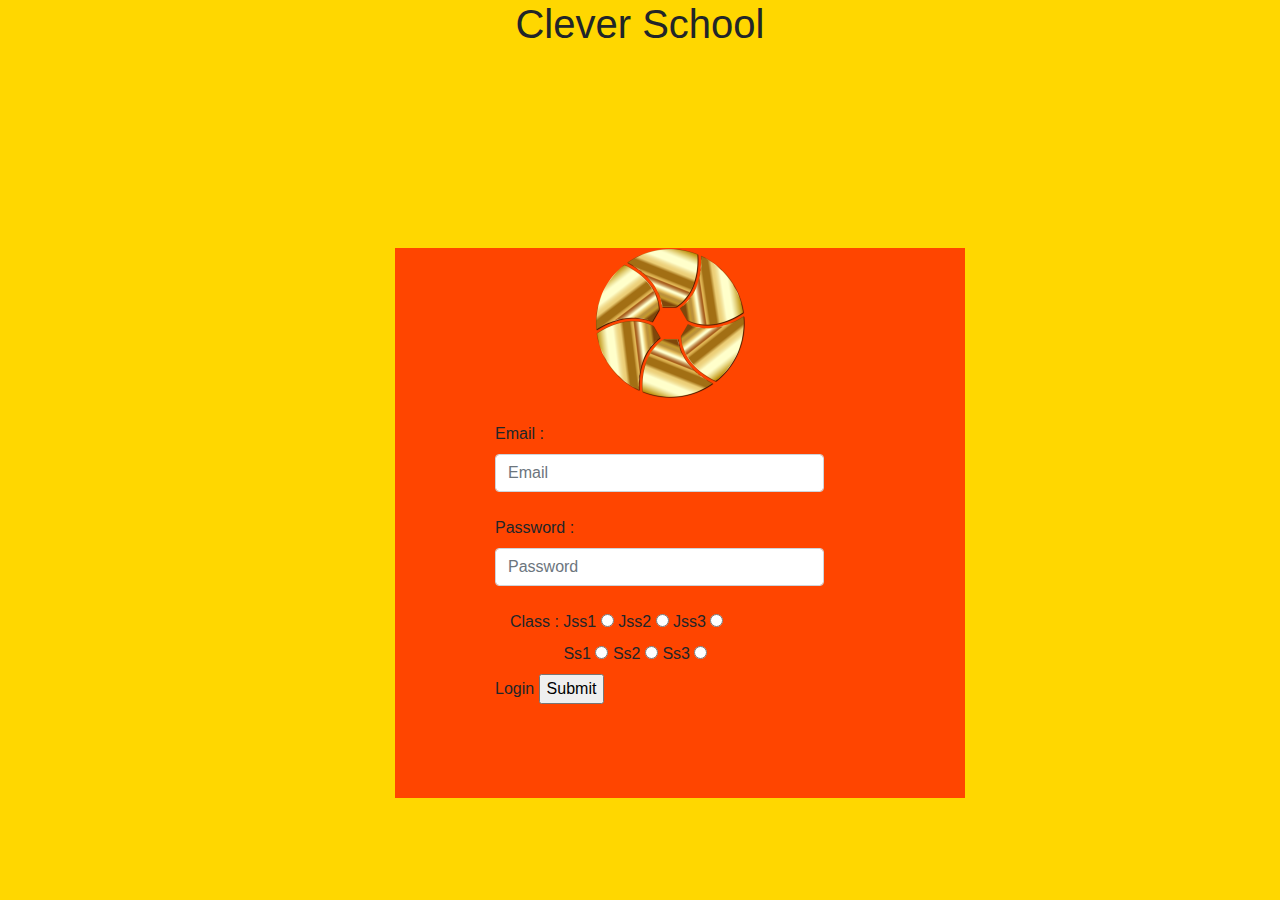
<file: index.html>
<!DOCTYPE html>
<html lang="en">

<head>
    <meta charset="UTF-8">
    <meta http-equiv="X-UA-Compatible" content="IE=edge">
    <meta name="viewport" content="width=device-width, initial-scale=1.0">
    <title>Document</title>
    <link rel="stylesheet" href="css/bootstrap.min.css">
    <link rel="stylesheet" href="css/style.css">
    <script src="js/jquery.min.js"></script>
    <script src="js/script.js"></script>
</head>

<body>
    <div class="container">
        <div class="text-center">
            <h1>Clever School</h1>
        </div>
        <div >
        
        </div>
        <div
            style="border: 5px; width: 570px; height: 550px; border-style: dotted ; margin-top: 200px;margin-left: 310px; background-color: orangered; border: orangered; padding-left: 100px;">
            <div>
                <img style="width: 150px; height: 150px; margin-left: 100px" src="image/lig.png" alt="">
                <form action="index2.html">
                    <br>
                    <label for="name">Email :</label>
                    <input type="text" placeholder="Email"  class="form-control" style="width: 70%"  ; required>
                    <br>
                    <label for="password">Password :</label>
                    <input type="password" id="pass" placeholder="Password"  class="form-control" style="width: 70%"  ; required>
                    <br>
                    <div class="container" style="float: inherit;">
                        <label for="class">Class :</label>
                        <label for="">Jss1</label>
                        <input type="radio" name="same">
                        <label for="">Jss2</label>
                        <input type="radio" name="same">
                        <label for="">Jss3</label>
                        <input type="radio" name=same>
                        <br>
                        <label for=""></label>
                        <label for=""></label>
                        <label for=""></label>
                        <label for=""></label>
                        <label for=""></label>
                        <label for=""></label>
                        <label for=""></label>
                        <label for=""></label>
                        <label for=""></label>
                        <label for=""></label>
                        <label for=""></label>
                        <label for=""></label>
                        <label for="">Ss1</label>
                        <input type="radio" name="same">
                        <label for="">Ss2</label>
                        <input type="radio" name="same">
                        <label for="">Ss3</label>
                        <input type="radio" name="same">

                    </div>
                    <div>
                        
                            <label for="">Login</label>
                            <input type="submit">
                        </form>
                    </div>
                </form>
                
            </div>
        </div>
    </div>
</body>

</html>
</file>
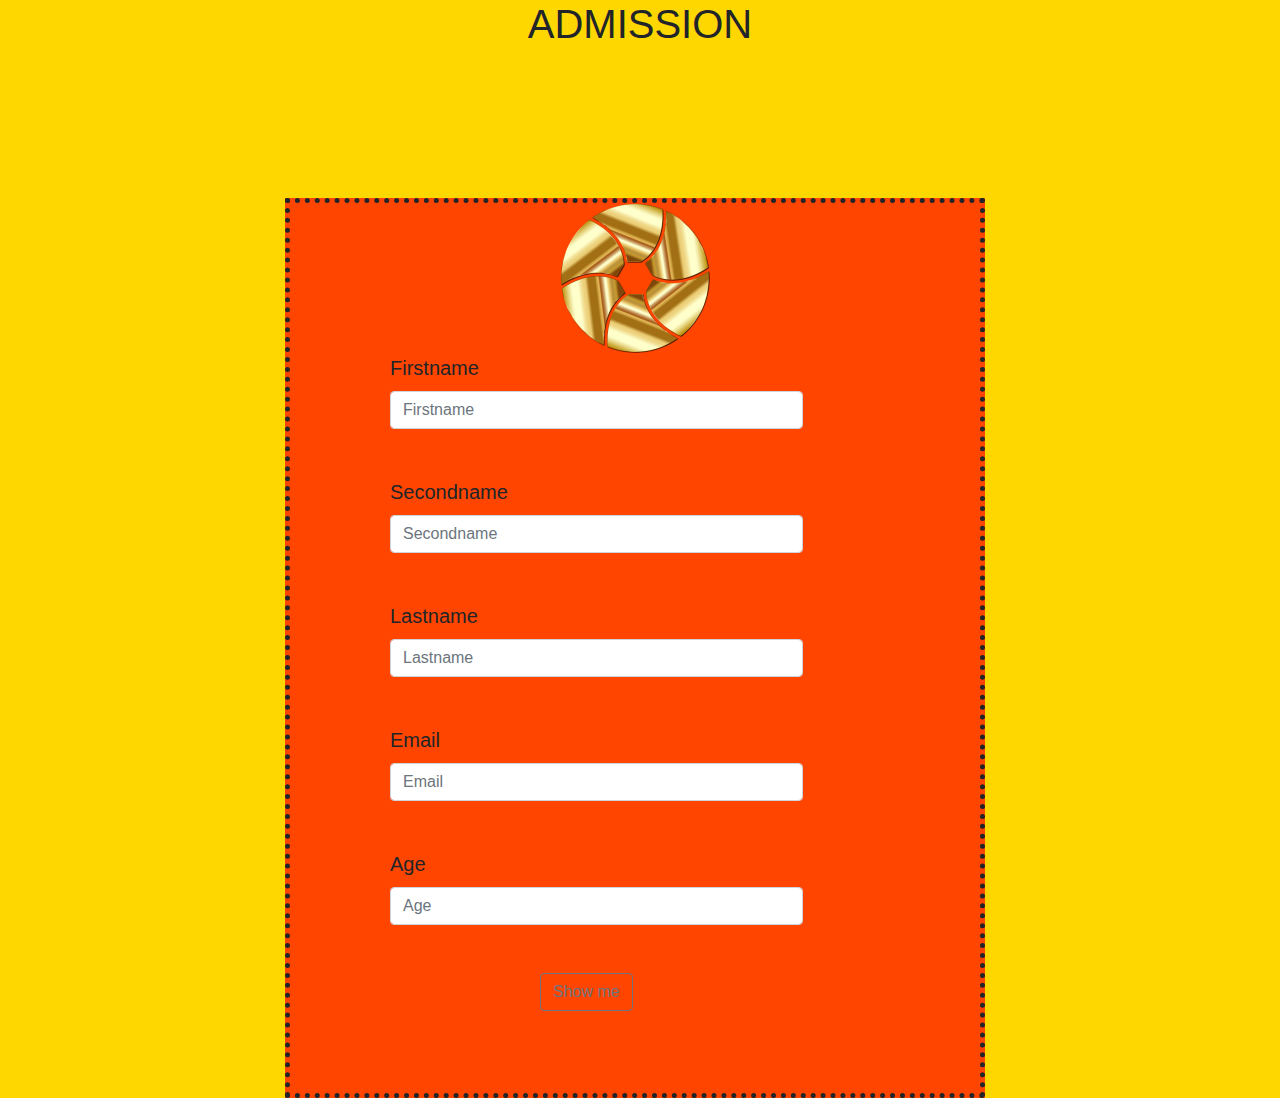
<file: index2.html>
<!DOCTYPE html>
<html lang="en">

<head>
    <meta charset="UTF-8">
    <meta http-equiv="X-UA-Compatible" content="IE=edge">
    <meta name="viewport" content="width=device-width, initial-scale=1.0">
    <title>Document</title>
    <link rel="stylesheet" href="css/bootstrap.min.css">
    <link rel="stylesheet" href="css/style.css">
    <script src="js/jquery.min.js"></script>
    <script src="js/script.js"></script>
</head>

<body>
    <div class="container">
        <div class="jumbotron, text-center">
            <h1>ADMISSION</h1>
        </div>
        <div
            style="border: 5px; width: 700px; height: 900px; border-style: dotted ; margin-top: 150px;margin-left: 200px; ; background-color: orangered ;  padding-left: 100px ; ">
            <form class="form">
                <a href="index.html"><img style="width: 150px; height: 150px; margin-left: 170px" src="image/lig.png" alt=""></a>
                <br>    
                <label for="first" style="font-size: 20px ; ">Firstname </label>
                <input type="text" placeholder="Firstname" id="first" class="form-control" style="width: 70%;"; required>
                <br><br>
                <label for="second" style="font-size: 20px;">Secondname</label>
                <input type="text" placeholder="Secondname " id="second" class="form-control" style="width: 70%";  required>
                <br><br>
                <label for="last" style="font-size: 20px;">Lastname</label>
                <input type="text" placeholder="Lastname" id="last" class="form-control" style="width: 70%"  ; required>
                <br><br>
                <label for="mail" style="font-size: 20px;">Email</label>
                <input type="text" placeholder="Email" id="mail" class="form-control" style="width: 70%"; required>
                <br><br>
                <label for=" age" style="font-size: 20px;">Age</label>
                <input type="number" placeholder="Age" id="age" class="form-control" style="width: 70%"; required>
                <br><br>
                <div style=" padding-left: 150px;">
                <button type="submit" class="btn text-center btn-outline-secondary" id="Submit">Show me</button>
        </div>
        </form>
    </div>
    <div id="drop" style="border: gold; background-color: orangered; margin-top: 45px; color: gold;border-style: dotted;">
        <h1>
            Name: <span class="first"></span> <span class="second"></span> <span class="last"></span>
            <br><br>
            Age: <span class="age"> </span>
            <br><br>
            Email: <span class="mail"></span>
        </h1>
    </div>
    </div>
</body>

</html>
</file>
<file: css/style.css>
body{
  background-color: gold;
}
#drop{
  display: none;
}
</file>
